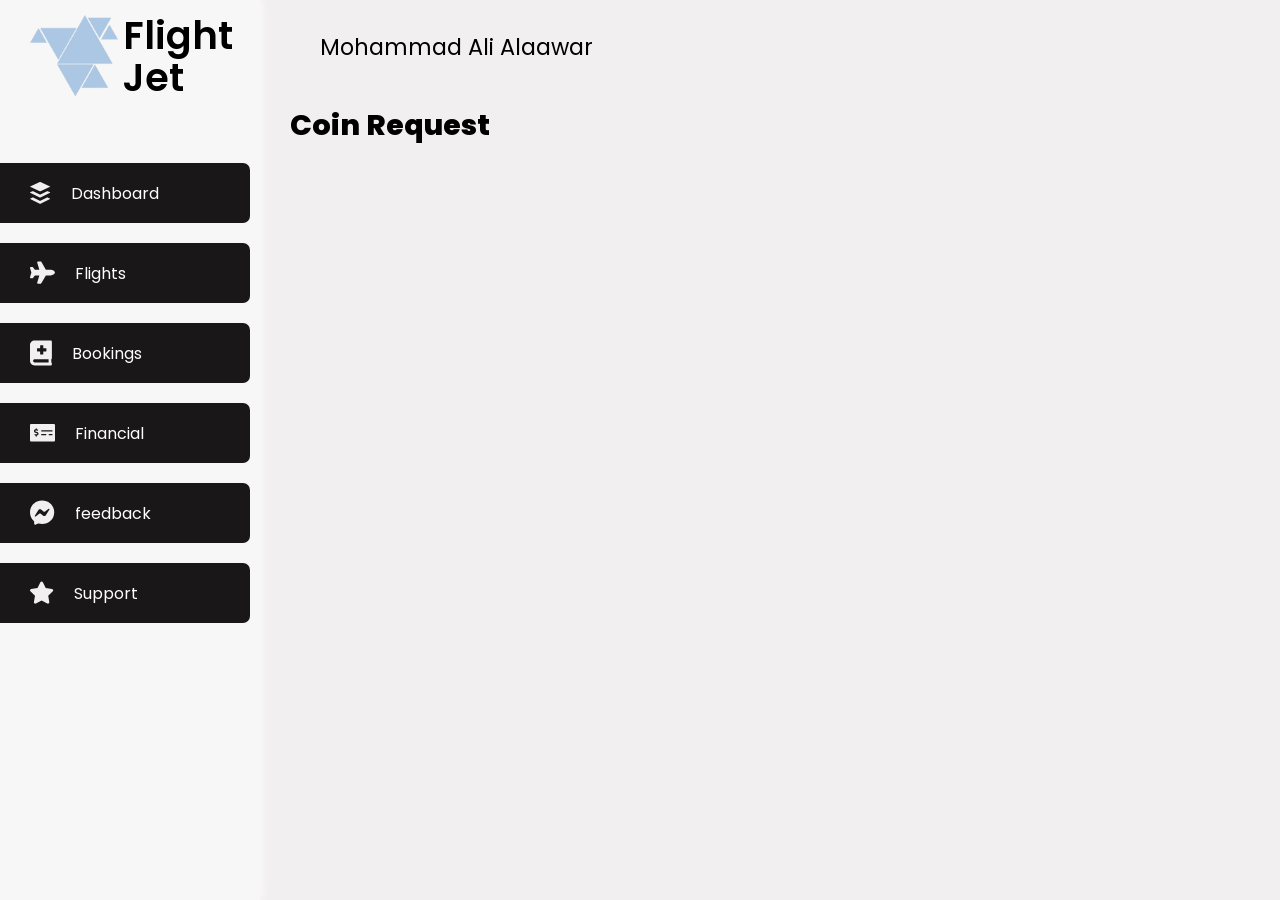
<file: frontend/pages/admin.html>
<!DOCTYPE html>
<html lang="en">
<head>
    <meta charset="UTF-8">
    <meta name="viewport" content="width=device-width, initial-scale=1.0">
    <title>Admin Dashboard</title>
    <link rel="stylesheet" href="../styles/common/utilities.css">
    <link rel="stylesheet" href="../styles/admin.css">

    <link rel="preconnect" href="https://fonts.googleapis.com">
    <link rel="preconnect" href="https://fonts.gstatic.com" crossorigin>
    <link href="https://fonts.googleapis.com/css2?family=Poppins&display=swap" rel="stylesheet">
</head>
<body>
    <section class="main flex-row">
        <section class="side-bar poppins-regular shadow">
            <div class="title-element f-big  p-top flex-row gap-5">
                <img src="../assets/logo.svg" alt="" class="logo-img">
                <div class="logo">
                    Flight<br>Jet
                </div>
            </div>
            <div class="m-top2 flex-col gap2">
                <div class="card gap2">
                    <img src="../assets/dashboard.svg" alt="">
                    <div class="poppins-regular t-center flex-col j-center">
                        Dashboard
                    </div>
                </div>
                <div class="card gap2">
                    <img src="../assets/flight.svg" alt="">
                    <div class="poppins-regular t-center flex-col j-center">
                        Flights
                    </div>
                </div>
                <div class="card gap2">
                    <img src="../assets/bookings.svg" alt="">
                    <div class="poppins-regular t-center flex-col j-center">
                        Bookings
                    </div>
                </div>
                <div class="card gap2">
                    <img src="../assets/financial.svg" alt="">
                    <div class="poppins-regular t-center flex-col j-center">
                        Financial
                    </div>
                </div>
                <div class="card gap2">
                    <img src="../assets/feedback.svg" alt="">
                    <div class="poppins-regular t-center flex-col j-center">
                        feedback
                    </div>
                </div>
                <div class="card gap2">
                    <img src="../assets/support.svg" alt="">
                    <div class="poppins-regular t-center flex-col j-center">
                        Support
                    </div>
                </div>
            </div>
        </section>
        <section class="content">
            <nav>
                <div class="name poppins-regular">
                    Mohammad Ali Alaawar
                </div>
            </nav>
            <div class="title">
                Coin Request
            </div>
        </section>
    </section>
</body>
</html>
</file>
<file: frontend/styles/common/utilities.css>
* {
  padding: 0;
  margin: 0;
  box-sizing: border-box;
}

.poppins-regular {
  font-family: "Poppins", sans-serif;
  font-weight: 400;
  font-style: normal;
}

.poppins-bold {
  font-family: "Poppins", sans-serif;
  font-weight: 700;
  font-style: normal;
}

.rounded {
  border-radius: 10px;
}

.flex-row {
  display: flex;
  flex-direction: row;
}

.flex-col {
  display: flex;
  flex-direction: column;
}

.flex-end {
  align-items: flex-end;
}

.center {
  align-items: center;
}
.j-center {
  justify-content: center;
}

.t-center {
  text-align: center;
}

.p1 {
  padding: 10px;
}

.p2 {
  padding: 20px;
}

.p3 {
  padding: 30px;
}

.p4 {
  padding: 40px;
}

.p-top {
  padding-top: 15px;
}

.p-left {
  padding-left: 30px;
}

.p-left1 {
  padding-left: 50px;
}

.m1 {
  margin: 10px;
}

.m2 {
  margin: 20px;
}

.m3 {
  margin: 30px;
}

.m4 {
  margin: 40px;
}

.m-left {
  margin-left: 20px;
}
.ml-80 {
  margin-left: 80px;
}
.mr-80 {
  margin-right: 80px;
}
.mb-30 {
  margin-bottom: 30px;
}
.m-top1 {
  margin-top: 20px;
}

.m-top2 {
  margin-top: 60px;
}

.m-botom {
  margin-bottom: 5px;
}

.f-small {
  font-size: 1.2rem;
}

.f-medium {
  font-size: 1.6rem;
}

.f-big {
  font-size: 2.4rem;
}
.w-100 {
  width: 100%;
}

.shadow {
  box-shadow: 1px -1px 10px;
}

.btn-primary {
  background-color: #a1d8e6;
  width: 145px;
  height: 70px;
  border-radius: 25px;
  border: none;
  font-size: 1.6rem;
  font-weight: 600;
  color: #374c52;
  box-shadow: 1px 1px 5px rgb(128, 126, 126);
  transition: 0.3s ease-in-out;
  scale: 0.9;
}

.btn-primary:hover {
  scale: 1;
  background-color: #66c1d8;
  color: #27363a;
  cursor: pointer;
}

.gap-5 {
  gap: 5px;
}
.gap1 {
  gap: 10px;
}

.gap2 {
  gap: 20px;
}

.logo-img {
  margin-left: 30px;
}
.logo {
  color: black;
  font-weight: 600;
  line-height: 1.1;
}

.name {
  margin-left: 60px;
  margin-top: 30px;
  margin-bottom: 40px;
  font-size: 1.4rem;
  font-weight: 400;
}

.title {
  font-size: 1.8rem;
  font-weight: 800;
  padding-left: 30px;
}
.white {
  color: #ffffff;
}

.toast {
  position: fixed;
  top: 100px;
  left: 50%;
  transform: translateX(-50%);
  background-color: #333;
  color: #fff;
  padding: 10px 20px;
  border-radius: 5px;
  box-shadow: 0 0 10px rgba(0, 0, 0, 0.5);
  z-index: 9999;
}

.footer-section {
  background-color: #121212;
  padding-top: 20px;
  padding-bottom: 20px;
  color: white;
  text-align: center;
}

.footer-container {
  display: flex;
  justify-content: space-between;
  align-items: center;
  gap: 20px;
  flex-wrap: wrap; 
  width: 80%;
  margin: auto;
}

.footer-container a {
  color: white;
  text-decoration: none;
  margin: 5px;
}

.social-icons {
  display: flex;
  gap: 10px;
}

.social-icons img {
  width: 20px;
  height: 20px;
}
</file>
<file: frontend/styles/admin.css>
body {
  font-family: "Poppins", sans-serif;
  background-color: #f1efef;
}
a {
  text-decoration: none;
}
.main {
  height: 100vh;
}

.main .side-bar {
  height: 100%;
  width: 260px;
  background-color: #f7f7f7;
  color: white;
}

.card {
  width: 250px;
  height: 60px;
  background-color: #191717;
  display: flex;
  padding-left: 30px;
  flex-flow: row wrap;
  border-radius: 0 7px 7px 0px;
}
.overview {
  margin: 80px 80px auto 80px;
}
.overview .container {
  display: flex;
  justify-content: space-around;
}
.overview .container .box {
  position: relative;
  background-color: #ffffff;
  padding: 20px;
  display: flex;
  width: 320px;
  height: 310px;
  flex-wrap: wrap;
  flex-direction: column;
  border-radius: 10px;
  justify-content: space-between;
  align-items: center;
}
.overview .container .box img {
  width: 30px;
  height: 30px;
  margin-top: 20px;
}
.overview .container .box h2 {
  font-weight: bold;
}
.overview .container .box p {
  color: rgba(0, 0, 0, 0.4);
  text-transform: capitalize;
}
.overview .chart {
  max-width: 95%;
}
.feedback {
  margin-top: 80px;
}
.feedback .container {
  display: grid;
  grid-template-columns: repeat(auto-fill, minmax(350px, 1fr));
  gap: 20px;
}
.feedback .container .review {
  background-color: #ffffff;
  padding: 20px;
  border-radius: 20px;
}
.feedback .container .review .info {
  display: flex;
  align-items: center;
  gap: 10px;
  margin-bottom: 30px;
}
.feedback .container .review .delete {
  display: flex;
  justify-content: flex-end;
}
.feedback .container .review .delete button {
  border: none;
  background-color: transparent;
}
.feedback .container .review .delete button:hover {
  cursor: pointer;
}
.support {
  margin-top: 80px;
}
.support .container {
  display: grid;
  grid-template-columns: repeat(auto-fill, minmax(550px, 1fr));
  gap: 20px;
}
.support .container .question-card {
  background-color: #ffffff;
  padding: 20px;
  border-radius: 20px;
}
.support .container .question-card p {
  height: 75px;
}
.support .container .question-card .actions {
  justify-content: space-between;
  align-items: center;
  margin-top: 20px;
}

.support .container .actions button {
  border: none;
  background-color: transparent;
}
.support .container .actions button:hover {
  cursor: pointer;
}
.support .container .actions img {
  width: 20px;
}
.support .container .actions .reply {
  background-color: #f7f7f7;
  padding: 5px;
  border-radius: 7px;
}
.support .container .actions .reply input {
  border: none;
  padding: 5px;
  background-color: #f7f7f7;
}

.support .container .actions .reply input:focus {
  outline: none;
}
.support .container .actions .reply img {
  width: 20px;
}
.table {
  width: 100%;
}

.table-head {
  padding-left: 30px;
  width: 80%;
  justify-content: space-between;
}

.table-row {
  background-color: #4280b9;
  width: 80%;
  height: 100px;
  display: flex;
  margin: 30px;
}

.table-row .el {
  font-size: 1.6rem;
  font-weight: 700;
  width: 30%;
  color: #ffffff;
  padding-left: 30px;
  flex-grow: 1;
}
.create {
  display: flex;
  width: 50px;
  height: 50px;
  background-color: rgb(29, 141, 9);
  border-radius: 50%;
  justify-content: center;
}

.create > img {
  scale: 0.6;
}
.create > img:hover {
  cursor: pointer;
}
.delete-flight,
.edit-flight {
  border: none;
  background-color: transparent;
}
.delete-flight:hover,
.edit-flight:hover {
  cursor: pointer;
}
.delete-coin,
.edit-coin {
  border: none;
  background-color: transparent;
}
.delete-coin:hover,
.edit-coin:hover {
  cursor: pointer;
}
.delete-booking,
.edit-booking {
  border: none;
  background-color: transparent;
}
.delete-booking:hover,
.edit-booking:hover {
  cursor: pointer;
}
.pop-up {
  position: absolute;
  top: 130px;
  left: 25%;
  width: 50%;
  height: 90%;
  opacity: 0;
  display: none;
  transition: opacity 0.3s ease;
}
@media (max-width: 768px) {
  .pop-up {
    width: 80%;
    left: 17%;
  }
}
.popup-content {
  background-color: #fff;
  padding: 20px;
  border-radius: 5px;
  overflow-y: scroll;
  box-shadow: 0 0 10px rgba(0, 0, 0, 0.3);
}

.close {
  color: #aaa;
  float: right;
  font-size: 28px;
  font-weight: bold;
}

.close:hover,
.close:focus {
  color: black;
  text-decoration: none;
  cursor: pointer;
}

.form-group {
  margin-bottom: 20px;
}

label {
  display: block;
  margin-bottom: 5px;
}

input[type="text"],
input[type="email"],
input[type="date"],
input[type="time"],
input[type="number"],
select {
  width: 100%;
  padding: 10px;
  border: 1px solid #ccc;
  border-radius: 5px;
  resize: none;
}

button[type="submit"] {
  padding: 10px 20px;
  background-color: #4caf50;
  color: white;
  border: none;
  border-radius: 5px;
  cursor: pointer;
}

button[type="submit"]:hover {
  background-color: #45a049;
}
.show {
  display: block;
  opacity: 1;
}
</file>
